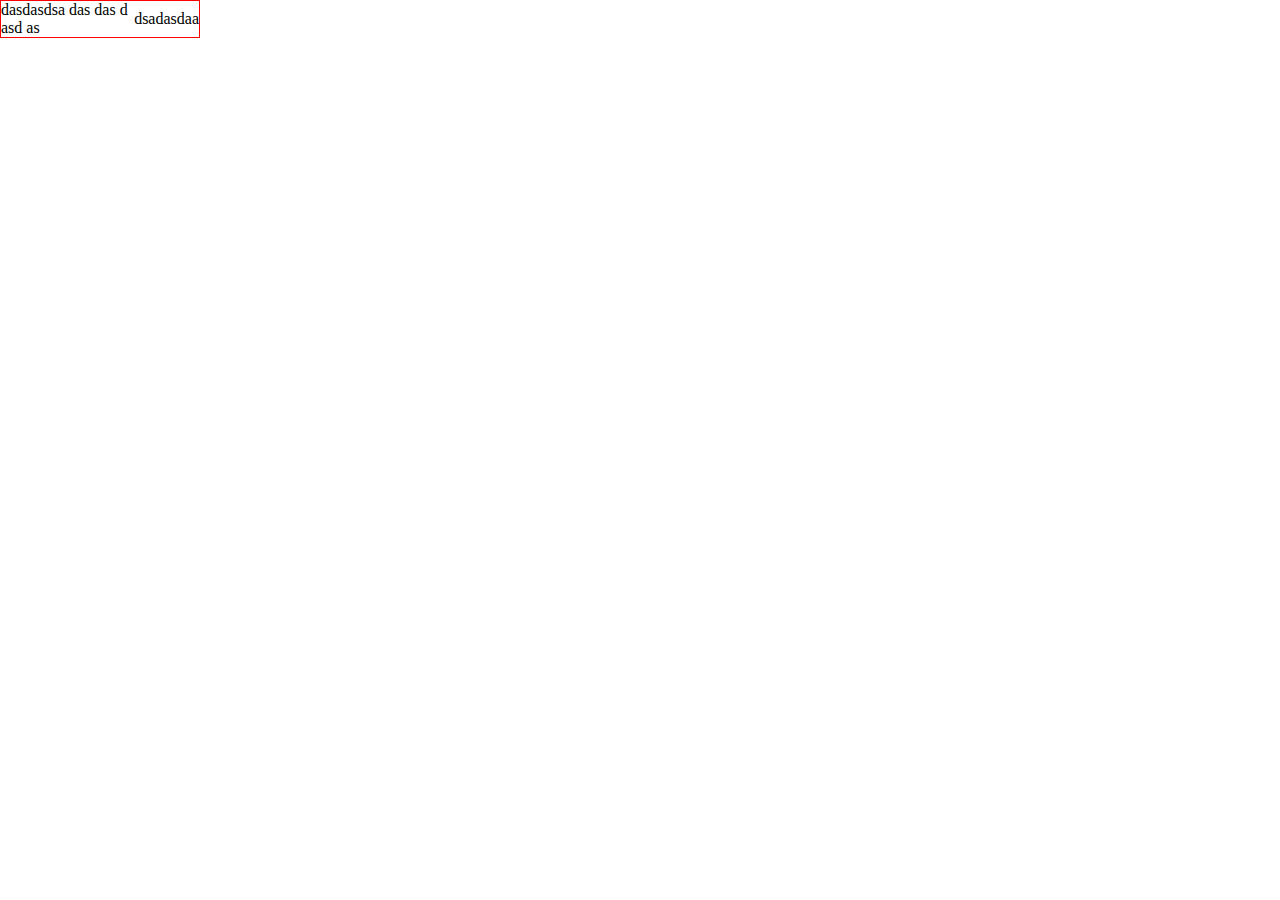
<file: index2.html>
<!DOCTYPE html>
<html lang="en">
<head>
    <meta charset="UTF-8">
    <meta http-equiv="X-UA-Compatible" content="IE=edge">
    <meta name="viewport" content="width=device-width, initial-scale=1.0">
    <title>Document</title>
</head>
<body >
<div class="container">
    <div class="box1">dasdasdsa das das d asd as</div>
    <div class="box2">dsadasdaa</div>
</div>
</body>
<style>
    *{
        margin: 0;
        padding: 0;
        box-sizing: border-box;
        
    }
    .container{
        width: 200px;
       
        border: 1px solid red;
        display: flex;
        justify-content: space-between;
        align-items: center;
    }
    .box1{
        flex: 1;
    }
</style>
</html>
</file>
